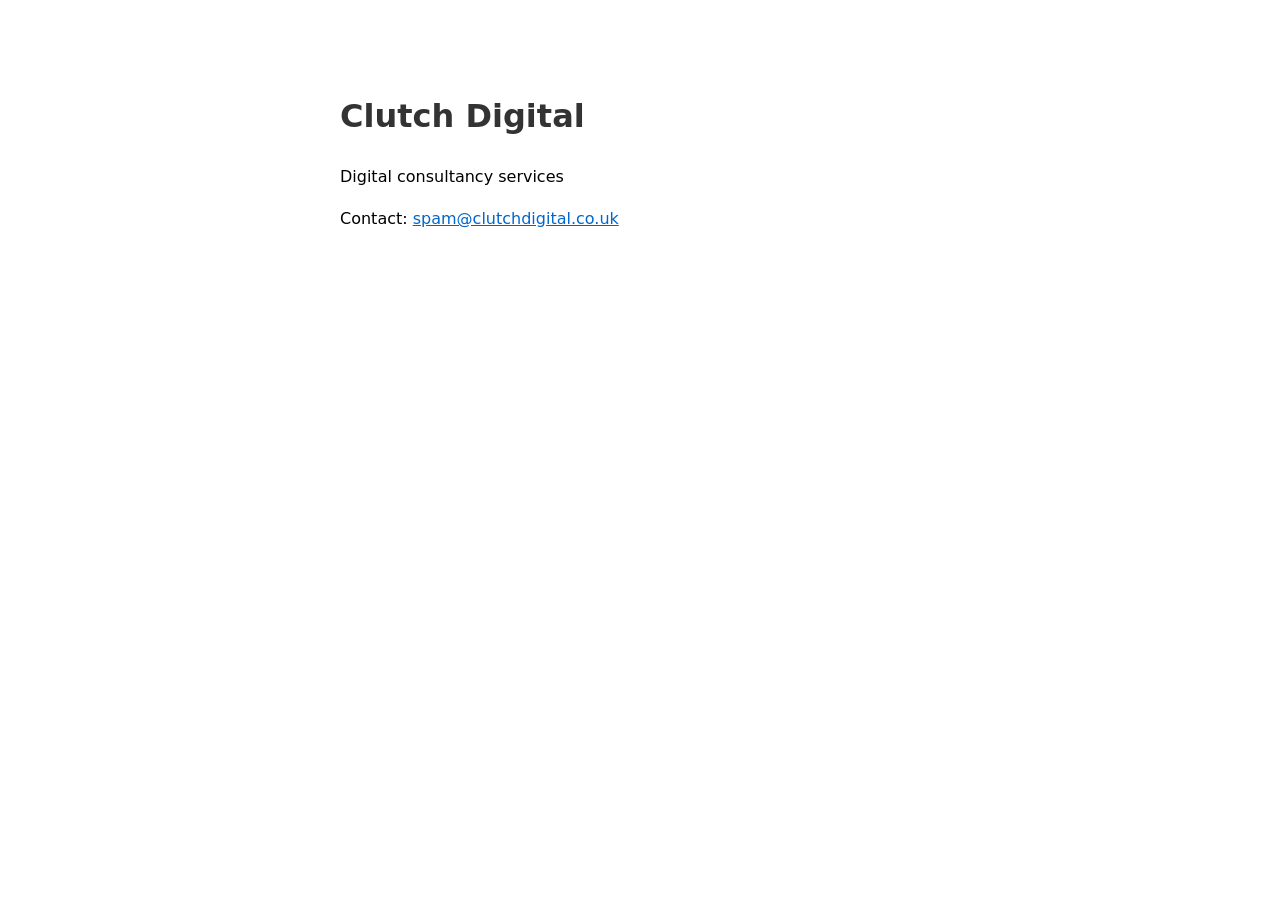
<file: index.html>
<!DOCTYPE html>
<html>
<head>
    <meta charset="UTF-8">
    <title>Clutch Digital - Digital Consultancy</title>
    <style>
        body {
            font-family: -apple-system, system-ui, sans-serif;
            max-width: 600px;
            margin: 50px auto;
            padding: 20px;
            line-height: 1.6;
        }
        h1 { color: #333; }
        a { color: #0066cc; }
    </style>
</head>
<body>
    <h1>Clutch Digital</h1>
    <p>Digital consultancy services</p>
    <p>Contact: <a href="mailto:spam@clutchdigital.co.uk">spam@clutchdigital.co.uk</a></p>
</body>
</html>
</file>
